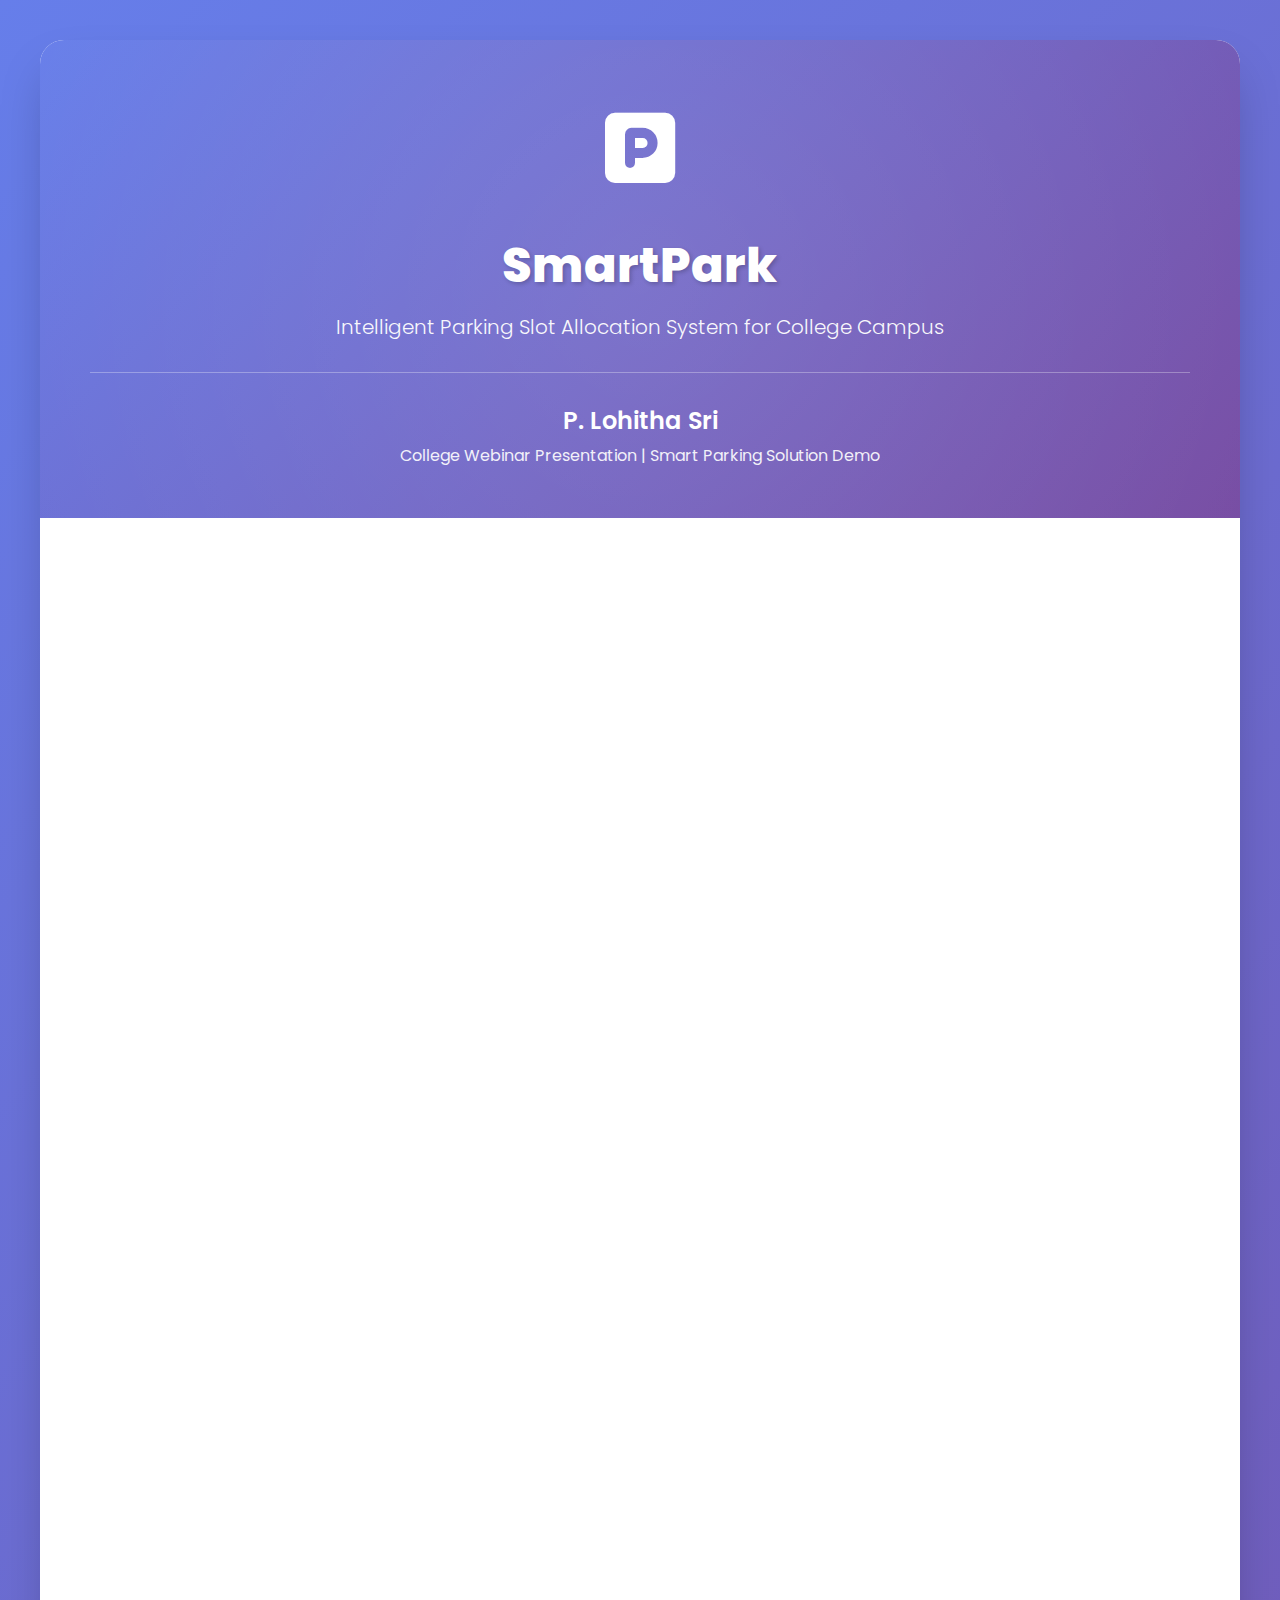
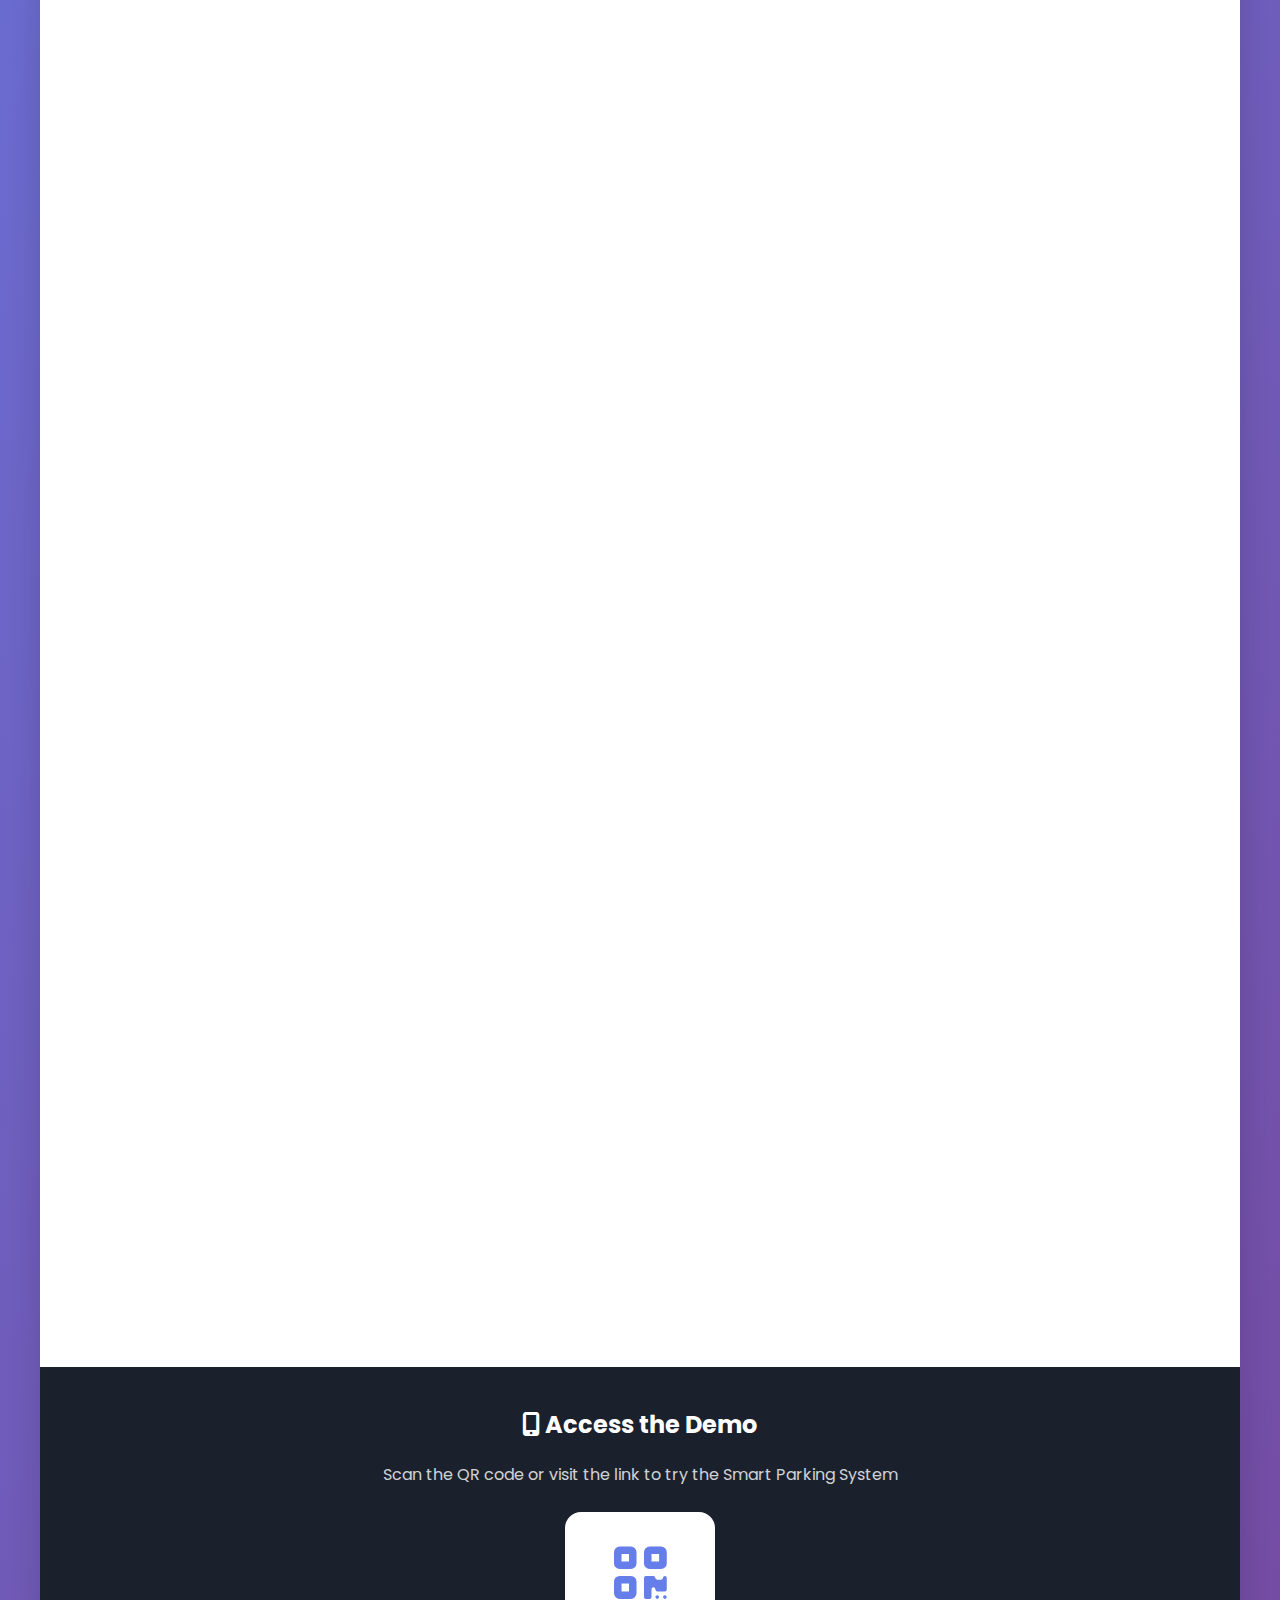
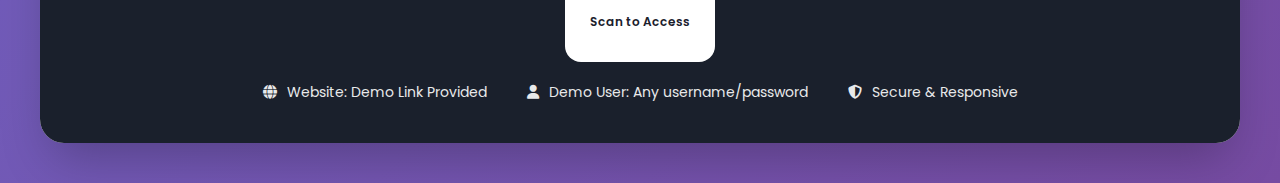
<file: empathize-poster.html>
<!DOCTYPE html>
<html lang="en">
<head>
    <meta charset="UTF-8">
    <meta name="viewport" content="width=device-width, initial-scale=1.0">
    <title>SmartPark - Empathize Poster</title>
    <link href="https://fonts.googleapis.com/css2?family=Poppins:wght@300;400;500;600;700;800&display=swap" rel="stylesheet">
    <link rel="stylesheet" href="https://cdnjs.cloudflare.com/ajax/libs/font-awesome/6.4.0/css/all.min.css">
    <style>
        * {
            margin: 0;
            padding: 0;
            box-sizing: border-box;
        }

        body {
            font-family: 'Poppins', sans-serif;
            background: linear-gradient(135deg, #667eea 0%, #764ba2 100%);
            min-height: 100vh;
            padding: 40px 20px;
        }

        .poster-container {
            max-width: 1200px;
            margin: 0 auto;
            background: white;
            border-radius: 24px;
            box-shadow: 0 25px 50px -12px rgba(0, 0, 0, 0.25);
            overflow: hidden;
        }

        /* Header */
        .poster-header {
            background: linear-gradient(135deg, #667eea 0%, #764ba2 100%);
            padding: 50px;
            text-align: center;
            color: white;
            position: relative;
            overflow: hidden;
        }

        .poster-header::before {
            content: '';
            position: absolute;
            top: -50%;
            left: -50%;
            width: 200%;
            height: 200%;
            background: radial-gradient(circle, rgba(255,255,255,0.1) 0%, transparent 60%);
            animation: pulse 4s ease-in-out infinite;
        }

        @keyframes pulse {
            0%, 100% { transform: scale(1); opacity: 0.5; }
            50% { transform: scale(1.1); opacity: 0.8; }
        }

        .poster-header > * {
            position: relative;
            z-index: 1;
        }

        .logo-icon {
            font-size: 80px;
            margin-bottom: 20px;
            animation: bounce 2s ease infinite;
        }

        @keyframes bounce {
            0%, 100% { transform: translateY(0); }
            50% { transform: translateY(-10px); }
        }

        .poster-header h1 {
            font-size: 48px;
            font-weight: 800;
            margin-bottom: 10px;
            text-shadow: 2px 2px 4px rgba(0,0,0,0.2);
        }

        .poster-header .tagline {
            font-size: 20px;
            opacity: 0.95;
            font-weight: 300;
        }

        .presenter-info {
            margin-top: 30px;
            padding-top: 30px;
            border-top: 1px solid rgba(255,255,255,0.3);
        }

        .presenter-info h3 {
            font-size: 24px;
            font-weight: 600;
        }

        .presenter-info p {
            font-size: 16px;
            opacity: 0.9;
            margin-top: 5px;
        }

        /* Content Grid */
        .poster-content {
            padding: 50px;
            display: grid;
            grid-template-columns: repeat(2, 1fr);
            gap: 40px;
        }

        .section {
            background: #f8fafc;
            border-radius: 20px;
            padding: 35px;
            border: 2px solid #e2e8f0;
            transition: all 0.3s ease;
        }

        .section:hover {
            transform: translateY(-5px);
            box-shadow: 0 20px 40px -10px rgba(0,0,0,0.1);
            border-color: #667eea;
        }

        .section-icon {
            width: 70px;
            height: 70px;
            border-radius: 16px;
            display: flex;
            align-items: center;
            justify-content: center;
            font-size: 32px;
            margin-bottom: 25px;
        }

        .problem .section-icon {
            background: linear-gradient(135deg, #f56565 0%, #e53e3e 100%);
            color: white;
        }

        .solution .section-icon {
            background: linear-gradient(135deg, #48bb78 0%, #38a169 100%);
            color: white;
        }

        .features .section-icon {
            background: linear-gradient(135deg, #4299e1 0%, #3182ce 100%);
            color: white;
        }

        .impact .section-icon {
            background: linear-gradient(135deg, #ed8936 0%, #dd6b20 100%);
            color: white;
        }

        .section h2 {
            font-size: 28px;
            font-weight: 700;
            color: #1a202c;
            margin-bottom: 20px;
        }

        .section p, .section li {
            font-size: 16px;
            color: #4a5568;
            line-height: 1.8;
        }

        .section ul {
            list-style: none;
            padding: 0;
        }

        .section li {
            padding: 12px 0;
            padding-left: 35px;
            position: relative;
            border-bottom: 1px solid #e2e8f0;
        }

        .section li:last-child {
            border-bottom: none;
        }

        .section li::before {
            content: '\f00c';
            font-family: 'Font Awesome 6 Free';
            font-weight: 900;
            position: absolute;
            left: 0;
            color: #48bb78;
        }

        .problem li::before {
            content: '\f071';
            color: #f56565;
        }

        /* Stats Section */
        .stats-section {
            grid-column: 1 / -1;
            background: linear-gradient(135deg, #1a202c 0%, #2d3748 100%);
            color: white;
            text-align: center;
        }

        .stats-section h2 {
            color: white;
            margin-bottom: 40px;
        }

        .stats-grid {
            display: grid;
            grid-template-columns: repeat(4, 1fr);
            gap: 30px;
        }

        .stat-item {
            padding: 25px;
            background: rgba(255,255,255,0.1);
            border-radius: 16px;
            backdrop-filter: blur(10px);
        }

        .stat-item i {
            font-size: 40px;
            margin-bottom: 15px;
            opacity: 0.9;
        }

        .stat-item .number {
            font-size: 42px;
            font-weight: 800;
            margin-bottom: 5px;
        }

        .stat-item .label {
            font-size: 14px;
            opacity: 0.8;
        }

        /* Tech Stack */
        .tech-section {
            grid-column: 1 / -1;
            background: linear-gradient(135deg, #f7fafc 0%, #edf2f7 100%);
        }

        .tech-section h2 {
            text-align: center;
            margin-bottom: 40px;
        }

        .tech-grid {
            display: flex;
            justify-content: center;
            gap: 40px;
            flex-wrap: wrap;
        }

        .tech-item {
            display: flex;
            flex-direction: column;
            align-items: center;
            gap: 15px;
            padding: 30px 40px;
            background: white;
            border-radius: 16px;
            box-shadow: 0 4px 6px -1px rgba(0,0,0,0.1);
            transition: all 0.3s ease;
        }

        .tech-item:hover {
            transform: translateY(-5px);
            box-shadow: 0 20px 40px -10px rgba(0,0,0,0.15);
        }

        .tech-item i {
            font-size: 50px;
        }

        .tech-item.html i { color: #e34c26; }
        .tech-item.css i { color: #264de4; }
        .tech-item.js i { color: #f7df1e; }

        .tech-item span {
            font-size: 18px;
            font-weight: 600;
            color: #1a202c;
        }

        /* Footer */
        .poster-footer {
            background: #1a202c;
            color: white;
            padding: 40px 50px;
            text-align: center;
        }

        .poster-footer h3 {
            font-size: 24px;
            margin-bottom: 20px;
        }

        .poster-footer p {
            font-size: 16px;
            opacity: 0.8;
            margin-bottom: 25px;
        }

        .qr-placeholder {
            width: 150px;
            height: 150px;
            background: white;
            border-radius: 16px;
            margin: 0 auto 20px;
            display: flex;
            flex-direction: column;
            align-items: center;
            justify-content: center;
            color: #1a202c;
        }

        .qr-placeholder i {
            font-size: 60px;
            color: #667eea;
        }

        .qr-placeholder span {
            font-size: 12px;
            margin-top: 10px;
            font-weight: 600;
        }

        .access-info {
            display: flex;
            justify-content: center;
            gap: 40px;
            margin-top: 20px;
            flex-wrap: wrap;
        }

        .access-item {
            display: flex;
            align-items: center;
            gap: 10px;
            font-size: 14px;
            opacity: 0.9;
        }

        /* Full Width Sections */
        .full-width {
            grid-column: 1 / -1;
        }

        /* User Journey */
        .journey-steps {
            display: flex;
            justify-content: space-between;
            gap: 20px;
            margin-top: 30px;
            flex-wrap: wrap;
        }

        .journey-step {
            flex: 1;
            min-width: 150px;
            text-align: center;
            padding: 25px 15px;
            background: white;
            border-radius: 16px;
            position: relative;
        }

        .journey-step::after {
            content: '\f054';
            font-family: 'Font Awesome 6 Free';
            font-weight: 900;
            position: absolute;
            right: -20px;
            top: 50%;
            transform: translateY(-50%);
            color: #667eea;
            font-size: 20px;
        }

        .journey-step:last-child::after {
            display: none;
        }

        .journey-step .step-number {
            width: 40px;
            height: 40px;
            background: linear-gradient(135deg, #667eea 0%, #764ba2 100%);
            color: white;
            border-radius: 50%;
            display: flex;
            align-items: center;
            justify-content: center;
            font-weight: 700;
            margin: 0 auto 15px;
        }

        .journey-step h4 {
            font-size: 14px;
            color: #1a202c;
            margin-bottom: 8px;
        }

        .journey-step p {
            font-size: 12px;
            color: #718096;
        }

        /* Responsive */
        @media (max-width: 768px) {
            .poster-content {
                grid-template-columns: 1fr;
                padding: 30px 20px;
            }

            .poster-header {
                padding: 30px 20px;
            }

            .poster-header h1 {
                font-size: 32px;
            }

            .stats-grid {
                grid-template-columns: repeat(2, 1fr);
            }

            .journey-steps {
                flex-direction: column;
            }

            .journey-step::after {
                display: none;
            }

            .tech-grid {
                gap: 20px;
            }

            .tech-item {
                padding: 20px 30px;
            }
        }

        /* Print Styles */
        @media print {
            body {
                background: white;
                padding: 0;
            }

            .poster-container {
                box-shadow: none;
            }

            .section {
                break-inside: avoid;
            }
        }

        /* Animation on scroll */
        .section {
            opacity: 0;
            transform: translateY(30px);
            animation: fadeInUp 0.6s ease forwards;
        }

        .section:nth-child(1) { animation-delay: 0.1s; }
        .section:nth-child(2) { animation-delay: 0.2s; }
        .section:nth-child(3) { animation-delay: 0.3s; }
        .section:nth-child(4) { animation-delay: 0.4s; }
        .section:nth-child(5) { animation-delay: 0.5s; }
        .section:nth-child(6) { animation-delay: 0.6s; }

        @keyframes fadeInUp {
            to {
                opacity: 1;
                transform: translateY(0);
            }
        }
    </style>
</head>
<body>
    <div class="poster-container">
        <!-- Header -->
        <header class="poster-header">
            <div class="logo-icon">
                <i class="fas fa-parking"></i>
            </div>
            <h1>SmartPark</h1>
            <p class="tagline">Intelligent Parking Slot Allocation System for College Campus</p>
            <div class="presenter-info">
                <h3>P. Lohitha Sri</h3>
                <p>College Webinar Presentation | Smart Parking Solution Demo</p>
            </div>
        </header>

        <!-- Main Content -->
        <div class="poster-content">
            <!-- Problem Statement -->
            <div class="section problem">
                <div class="section-icon">
                    <i class="fas fa-exclamation-triangle"></i>
                </div>
                <h2>The Problem</h2>
                <ul>
                    <li>Students waste 15-20 minutes daily searching for parking</li>
                    <li>No separate zones for Cars, Bikes & Bicycles</li>
                    <li>Manual parking management is inefficient</li>
                    <li>Double parking and traffic congestion</li>
                    <li>No real-time availability information</li>
                    <li>Security concerns for parked vehicles</li>
                </ul>
            </div>

            <!-- Solution -->
            <div class="section solution">
                <div class="section-icon">
                    <i class="fas fa-lightbulb"></i>
                </div>
                <h2>Our Solution</h2>
                <ul>
                    <li>Smartphone-accessible parking system</li>
                    <li>Real-time slot availability tracking</li>
                    <li>Separate zones for all vehicle types</li>
                    <li>Instant booking confirmation</li>
                    <li>Digital payment integration</li>
                    <li>Complete history & analytics</li>
                </ul>
            </div>

            <!-- Key Features -->
            <div class="section features">
                <div class="section-icon">
                    <i class="fas fa-star"></i>
                </div>
                <h2>Key Features</h2>
                <ul>
                    <li><strong>3 Parking Zones:</strong> Car (50), Bike (80), Bicycle (100)</li>
                    <li><strong>Visual Grid:</strong> Color-coded slot status</li>
                    <li><strong>Quick Booking:</strong> Select, Pay & Park in seconds</li>
                    <li><strong>User Roles:</strong> Student, Faculty & Admin</li>
                    <li><strong>Mobile Responsive:</strong> Works on all devices</li>
                    <li><strong>Admin Dashboard:</strong> Full system control</li>
                </ul>
            </div>

            <!-- Impact -->
            <div class="section impact">
                <div class="section-icon">
                    <i class="fas fa-chart-line"></i>
                </div>
                <h2>Impact & Benefits</h2>
                <ul>
                    <li>80% reduction in parking search time</li>
                    <li>Organized traffic flow on campus</li>
                    <li>Increased vehicle security</li>
                    <li>Data-driven parking management</li>
                    <li>Eco-friendly (reduced emissions)</li>
                    <li>Scalable to any campus size</li>
                </ul>
            </div>

            <!-- Stats -->
            <div class="section stats-section">
                <h2><i class="fas fa-database"></i> System Capacity</h2>
                <div class="stats-grid">
                    <div class="stat-item">
                        <i class="fas fa-car"></i>
                        <div class="number">50</div>
                        <div class="label">Car Slots</div>
                    </div>
                    <div class="stat-item">
                        <i class="fas fa-motorcycle"></i>
                        <div class="number">80</div>
                        <div class="label">Bike Slots</div>
                    </div>
                    <div class="stat-item">
                        <i class="fas fa-bicycle"></i>
                        <div class="number">100</div>
                        <div class="label">Bicycle Slots</div>
                    </div>
                    <div class="stat-item">
                        <i class="fas fa-users"></i>
                        <div class="number">∞</div>
                        <div class="label">Users</div>
                    </div>
                </div>
            </div>

            <!-- User Journey -->
            <div class="section full-width">
                <div class="section-icon" style="background: linear-gradient(135deg, #667eea 0%, #764ba2 100%); color: white;">
                    <i class="fas fa-route"></i>
                </div>
                <h2>User Journey</h2>
                <div class="journey-steps">
                    <div class="journey-step">
                        <div class="step-number">1</div>
                        <h4>Login</h4>
                        <p>Access via smartphone</p>
                    </div>
                    <div class="journey-step">
                        <div class="step-number">2</div>
                        <h4>Select Zone</h4>
                        <p>Choose vehicle type</p>
                    </div>
                    <div class="journey-step">
                        <div class="step-number">3</div>
                        <h4>Pick Slot</h4>
                        <p>View available spots</p>
                    </div>
                    <div class="journey-step">
                        <div class="step-number">4</div>
                        <h4>Book</h4>
                        <p>Confirm & pay</p>
                    </div>
                    <div class="journey-step">
                        <div class="step-number">5</div>
                        <h4>Park</h4>
                        <p>Navigate to slot</p>
                    </div>
                </div>
            </div>

            <!-- Tech Stack -->
            <div class="section tech-section">
                <h2><i class="fas fa-code"></i> Technology Stack</h2>
                <div class="tech-grid">
                    <div class="tech-item html">
                        <i class="fab fa-html5"></i>
                        <span>HTML5</span>
                    </div>
                    <div class="tech-item css">
                        <i class="fab fa-css3-alt"></i>
                        <span>CSS3</span>
                    </div>
                    <div class="tech-item js">
                        <i class="fab fa-js"></i>
                        <span>JavaScript</span>
                    </div>
                </div>
            </div>
        </div>

        <!-- Footer -->
        <footer class="poster-footer">
            <h3><i class="fas fa-mobile-alt"></i> Access the Demo</h3>
            <p>Scan the QR code or visit the link to try the Smart Parking System</p>
            <div class="qr-placeholder">
                <i class="fas fa-qrcode"></i>
                <span>Scan to Access</span>
            </div>
            <div class="access-info">
                <div class="access-item">
                    <i class="fas fa-globe"></i>
                    <span>Website: Demo Link Provided</span>
                </div>
                <div class="access-item">
                    <i class="fas fa-user"></i>
                    <span>Demo User: Any username/password</span>
                </div>
                <div class="access-item">
                    <i class="fas fa-shield-alt"></i>
                    <span>Secure & Responsive</span>
                </div>
            </div>
        </footer>
    </div>

    <script>
        // Animate numbers on scroll
        const statsSection = document.querySelector('.stats-section');
        const numbers = document.querySelectorAll('.stat-item .number');
        let animated = false;

        function animateNumbers() {
            if (animated) return;
            
            const rect = statsSection.getBoundingClientRect();
            if (rect.top < window.innerHeight && rect.bottom > 0) {
                animated = true;
                numbers.forEach(num => {
                    const target = num.textContent;
                    if (target !== '∞') {
                        let current = 0;
                        const increment = parseInt(target) / 50;
                        const timer = setInterval(() => {
                            current += increment;
                            if (current >= parseInt(target)) {
                                num.textContent = target;
                                clearInterval(timer);
                            } else {
                                num.textContent = Math.floor(current);
                            }
                        }, 30);
                    }
                });
            }
        }

        window.addEventListener('scroll', animateNumbers);
        window.addEventListener('load', animateNumbers);
    </script>
</body>
</html>
</file>
